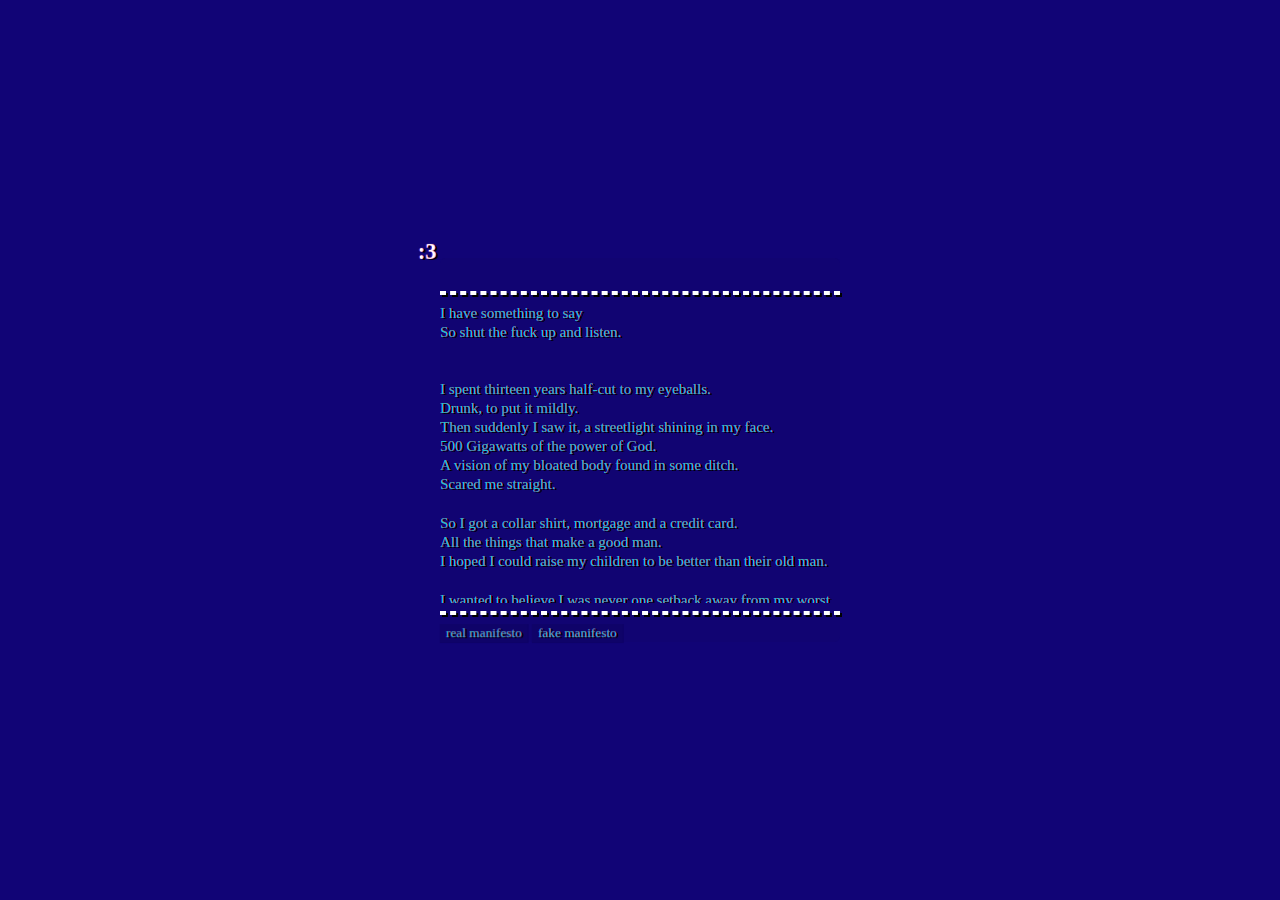
<file: docs/manifesto.html>
<!DOCTYPE html>
<html lang="en">

<head>
    <meta charset="UTF-8">
    <meta name="viewport" content="width=device-width, initial-scale=1.0">
    <title>“Am I figured out? Is this all I'll ever be?”</title>
    <link rel="stylesheet" href="css/default.css">
    <link rel="stylesheet" href="css/abt.css">
</head>

<body>
    <div class="card">
        <div class="card-content">
            <h1>:3</h1>
            <hr>
            <div class="info">
                <div class="marquee-container active">
                    <div class="marquee-content">
                        <p>I have something to say</p>
                        <p>So shut the fuck up and listen.</p>
                        <br>
                        <br>
                        <p>I spent thirteen years half-cut to my eyeballs.</p>
                        <p>Drunk, to put it mildly.</p>
                        <p>Then suddenly I saw it, a streetlight shining in my face.</p>
                        <p>500 Gigawatts of the power of God.</p>
                        <p>A vision of my bloated body found in some ditch.</p>
                        <p>Scared me straight.</p>
                        <br>
                        <p>So I got a collar shirt, mortgage and a credit card.</p>
                        <p>All the things that make a good man.</p>
                        <p>I hoped I could raise my children to be better than their old man.</p>
                        <br>
                        <p>I wanted to believe I was never one setback away from my worst self.</p>
                        <p>But the truth is.</p>
                        <br>
                        <p>Discipline.</p>
                        <br>
                        <p>Drive.</p>
                        <br>
                        <p>Routine.</p>
                        <br>
                        <p>The endless fucking desperation to get shit done.</p>
                        <br>
                        <p>A loving wife? Great kids?</p>
                        <br>
                        <p>Sobriety?</p>
                        <br>
                        <p>I’m telling you.</p>
                        <br><br><br>
                        <p><i>You.</i></p>
                        <br>
                        <p>Accomplishments I’d been chasing all my life.</p>
                        <p>Never felt as good as I expected when I crossed the finish line.</p>
                        <p>…</p>
                        <p>So now that we’re at the end. Takin’ inventory.</p>
                        <p>Those nights spinning out of my head, sinking into the sofa.</p>
                        <p>Broken glass in my palms. Bleeding dry the funniest thing ever.</p>
                        <p>Old dogs laughing and snarling on a waterbed floor, mocking the moon for daring to show its
                            face.</p>
                        <p>All nausea and wreckage and vomit and ugly cruelty.</p>
                        <p>The only problem in the world an empty bottle.</p>
                        <p>Those were the best days of my life.</p>
                        <br><br>
                        <p>Yeah.</p>
                        <br><br>
                        <p>…Those were the best days of my life.</p>
                        <br>
                        <p>I got nothing to hide. Ready to face the music.</p>
                        <p>I can see myself for what I am.</p>
                        <p>But you? A cowardly, selfish motherfucker and you can’t even see it.</p>
                        <br><br><br>
                        <p>…I should’ve been able to protect the kid.</p>
                        <p>If I could have done one thing right, I wish it had been to give him one small chance off
                            this goddamned
                            rock. </p>
                    </div>
                </div>
                <div class="real">
                    <p>ok so heres a tldr.</p><br>
                    <p>basically. something something year old man-bear-pig living in southern murica. spends 15 hours a
                        day at the computer coding and playing roblox. composes music on the side. makes <a
                            href="https://instagram.com/orvegasynology">cartoons</a> on the side. when it is not at the
                        computer it is resting due to chronic illness and back-pain.</p>
                    <p> do not suggest the back-pain is from sitting at the computer all day. it is already known.</p>
                    <p>enjoys bird watching and talking about dithering images.</p>
                    <p>thinks very critically of its interests especially those in video games. ask it about black ops. or yakuza. it would be pleased.</p>
                    <p>ask it about music too.</p>
                </div>
            </div>

            <hr>
            <button id="vrai">real manifesto</button>
            <button id="faux">fake manifesto</button>

        </div>
    </div>
    <script>
        // courtesy of https://codepen.io/ariona/pen/JopOOr . converted to normal javascript by me
        var card = document.querySelectorAll('.card');

        document.addEventListener("mousemove", function (e) {
            var ax = -((window.innerWidth / 2) - e.pageX) / 20;
            var ay = ((window.innerHeight / 2) - e.pageY) / 10;
            card.forEach(function (element) {
                element.style.transform = "rotateY(" + ax + "deg) rotateX(" + ay + "deg)";
                element.style.webkitTransform = "rotateY(" + ax + "deg) rotateX(" + ay + "deg)";
                element.style.mozTransform = "rotateY(" + ax + "deg) rotateX(" + ay + "deg)";
            });
        });    </script>

    <script>
        document.getElementById('faux').addEventListener('click', function () {
            document.querySelector('.marquee-container').classList.add('active');
            document.querySelector('.real').classList.remove('active');
        });

        document.getElementById('vrai').addEventListener('click', function () {
            document.querySelector('.real').classList.add('active');
            document.querySelector('.marquee-container').classList.remove('active');
        });
    </script>
</body>

</html>
</file>
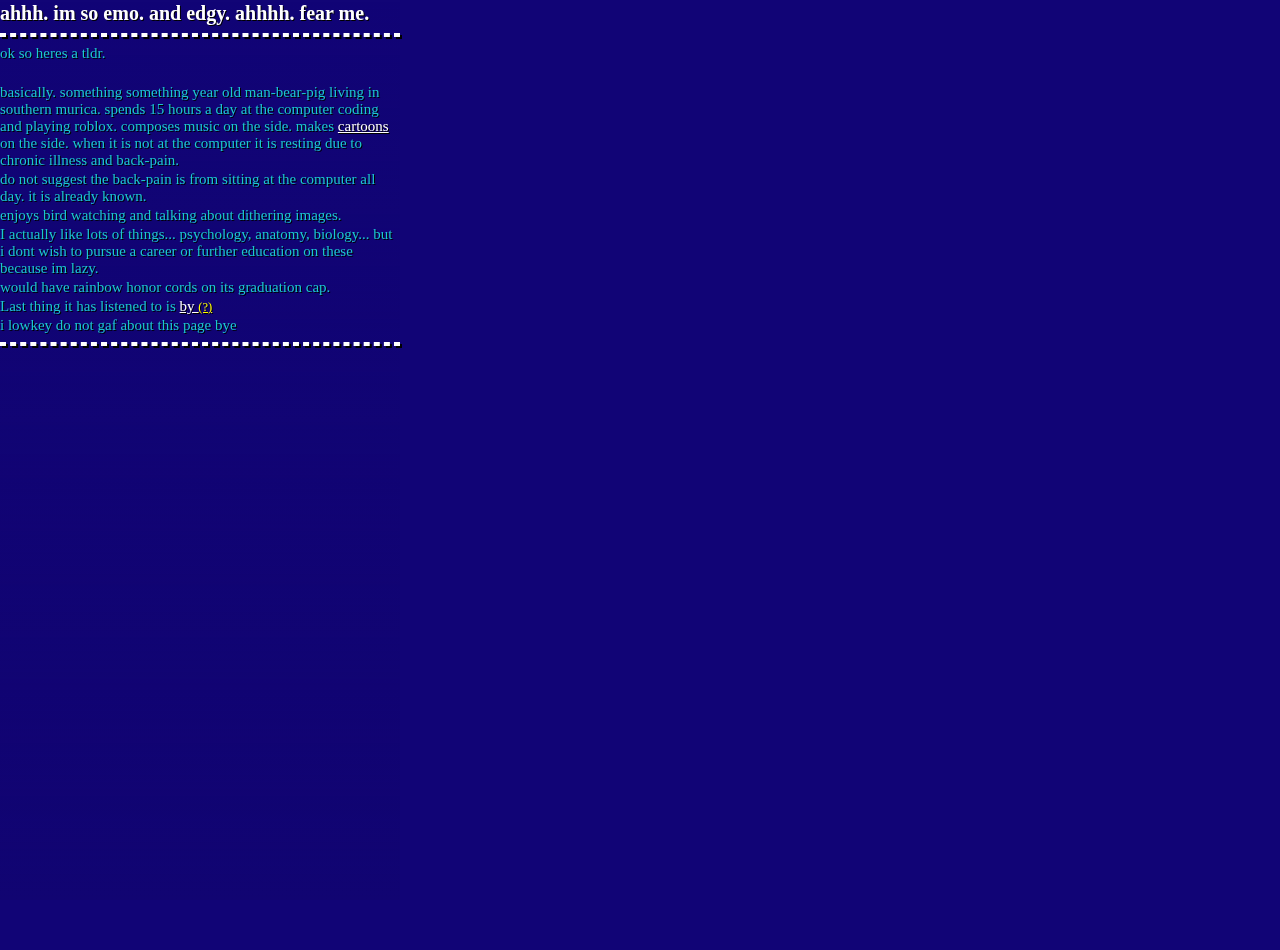
<file: docs/abt/m.html>
<!DOCTYPE html>
<html lang="en">

<head>
    <meta charset="UTF-8">
    <meta name="viewport" content="width=device-width, initial-scale=1.0">
    <title>“Am I figured out? Is this all I'll ever be?”</title>
    <link rel="stylesheet" href="../css/default.css">
    <link rel="stylesheet" href="../css/abt-m.css">
</head>
<body>
    <div class="card">
        <div class="card-content">
            <script>
            </script>
            <h1>ahhh. im so emo. and edgy. ahhhh. fear me.</h1>
            <hr>
            <div class="info">
                <div class="real">
                    <p>ok so heres a tldr.</p><br>
                    <p>basically. something something year old man-bear-pig living in southern murica. spends 15 hours a
                        day at the computer coding and playing roblox. composes music on the side. makes <a
                            href="https://instagram.com/orvegasynology">cartoons</a> on the side. when it is not at the
                        computer it is resting due to chronic illness and back-pain.</p>
                    <p> do not suggest the back-pain is from sitting at the computer all day. it is already known.</p>
                    <p>enjoys bird watching and talking about dithering images.</p>
                    <p>I actually like lots of things... psychology, anatomy, biology... but i dont wish to pursue a
                        career or further education on these because im lazy.</p>
                    <p>would have rainbow honor cords on its graduation cap.</p>
                    <p>Last thing it has listened to is <a href="https://www.last.fm/user/tsumihq"><span
                                id="song"></span> by <span id="artist"></span></a> <small><a
                                href="https://bozocorner.neocities.org"
                                title="Widget made by bozocorner and powered by biancarosa.">(?)</a></small></p>
                    <p>i lowkey do not gaf about this page bye</p>
                </div>
            </div>
            <script type="text/javascript">
                // Replace the username in this url with your last.fm useername
                const URL = 'https://lastfm-last-played.biancarosa.com.br/tsumihq/latest-song'
                let art = document.querySelector('#cover-art');
                let artist = document.querySelector('#artist');
                let song = document.querySelector('#song');
                let timestamp = document.querySelector('#timestamp');

                const getTrack = async () => {
                    const request = await fetch(URL);
                    const json = await request.json();
                    let isPlaying = json.track['@attr']?.nowplaying || false;
                    song.innerHTML = json['track']['name'] + '<br>';
                    artist.innerHTML = json['track']['artist']['#text'] + '<br>';
                    album.innerHTML = json['track']['album']['#text'] + '<br>';
                    art.style.content = `url(${json.track.image[2]['#text']})`;
                    animateText(song);
                    animateText(artist);

                    if (isPlaying) {
                        timestamp.innerHTML = 'Listening to!';
                    } else {
                        let time = new Date(json['track']['date']['uts'] * 1000);
                        let options = {
                            month: "numeric",
                            day: "numeric",
                            year: "2-digit",
                            hour: 'numeric',
                            minute: '2-digit'
                        };
                        timestamp.innerHTML = 'Listened on ' + time.toLocaleString([], options);
                    }
                }
                setInterval(() => {
                    getTrack();
                }, 10000);
                getTrack();

            </script>

            <hr>
        </div>
    </div>
</body>

</html>
</file>
<file: docs/css/default.css>
/* Nosy nosy. */

body, ul, li, p, h1,h2,h3,h4,h5,h6  {
    margin:2px 0px 2px 0px;
    padding:0;
    font-family:"MS UI Gothic", Tahoma;
}
* {
    box-sizing: border-box;
}
body {
    margin:0
}
p {
    font-size:15px;
}
.flex {
    display:flex
}
body {
    background-color:#e0e0e0;
}
</file>
<file: docs/css/abt.css>
body {
    background: #110476;
    perspective: 1000px;
    transform-style: preserve-3d;
    display: flex;
    height: 100vh;
}

.card {
    transform: translateZ(0);
    background: #110472;
    border-radius: 5px;
    width: 400px;
    margin: auto;
    transform-style: preserve-3d;
    backface-visibility: hidden;
    display: flex;
    position: relative;
    color: #1cc5d1;
    text-shadow: 1px 1px black;
}

* {
    font-family: verdana !important;
}

.card:after {
    content: " ";
    position: absolute;
    width: 100%;
    height: 10px;
    border-radius: 50%;
    left: 0;
    bottom: -50px;
}

.card .card-content {
    transform-style: preserve-3d;
}

* {
    text-shadow: 0.5px 0px red, -0.5px 0px blue, 2px 1px black;
}

hr {
    border: 2px dashed white;
    filter: drop-shadow(2px 2px black);
}

.card h1 {
    transform: translateZ(100px);
    color: white;
    font-size: 20px;
}

.card p {
    transform: translateZ(50px);
    display: block;
}

.card p.related {
    transform: translateZ(80px);
    font-style: italic;
}

.card button {
    transform: translateZ(1px);
    background-color: #0f0369;
    border: 0;
    color: #1cc5d1;
}

.marquee-container,
.real {
    height: 300px;
    overflow: auto;
    position: relative;
    width: 400px;
    scrollbar-width: none;
}

.marquee-content {
    position: absolute;
    width: 100%;
    animation: scrollUp 70s linear infinite;
}

p:hover {
    color: white
}

@keyframes scrollUp {
    0% {
        transform: translateY(0);
    }

    100% {
        transform: translateY(-50%);
    }
}

.real,
.marquee-container {
    display: none;
}

.active {
    display: block;
}

a {
    color: white
}
</file>
<file: docs/css/abt-m.css>
body {
    background: #110476;
    perspective: 1000px;
    transform-style: preserve-3d;
    display: flex;
    height: 100vh;
}

.card {
    backface-visibility: hidden;
    color: #1cc5d1;
    text-shadow: 1px 1px black;
    background-image: linear-gradient(to top, #110472, transparent);
}

* {
    font-family: verdana !important;
}

.card:after {
    content: " ";
    position: absolute;
    width: 100%;
    height: 10px;
    border-radius: 50%;
    left: 0;
    bottom: -50px;
}

.card .card-content {
    transform-style: preserve-3d;
}


hr {
    border: 2px dashed white;
    filter: drop-shadow(2px 2px black);
}

.card h1 {
    transform: translateZ(100px);
    color: white;
    font-size: 20px;
}

 .card hr  {
    transform: translateZ(50px);
    display: block;
}
.card .info {
    transform: translateZ(40px);
}


.card .hi {
    transform: translateZ(100px);
}
.card .hi button {
    background-color: #0f0369;
    border: 0;
    color: #1cc5d1;
}
.real {
    position: relative;
    width: 400px;
    scrollbar-width: none;
}


p {
    transition:0.1s
}
@keyframes scrollUp {
    0% {
        transform: translateY(0);
    }

    100% {
        transform: translateY(-50%);
    }
}

.active {
    display: block;
}

a {
    color: white
}
small a {
    color:yellow
}
</file>
